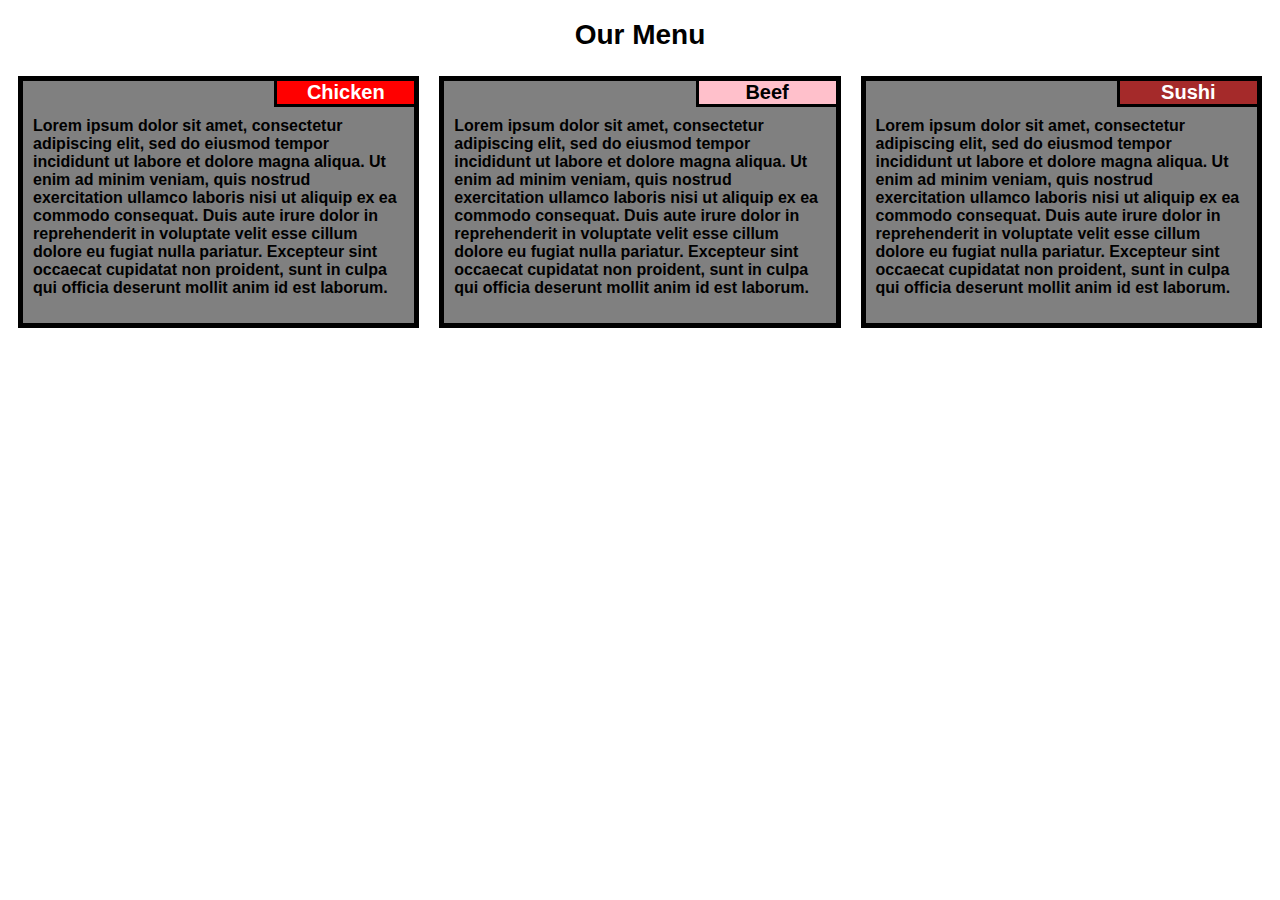
<file: module2-solution/index.html>
<!DOCTYPE html>
<html>
<head>
<meta charset="utf-8">
<title>Our menu</title>
<link rel="stylesheet" href="css/style.css">
</head>
<body>
<h1>Our Menu</h1>
<div class="row">

  <div class="col-lg-4 col-md-6">
  	<div class='encapse'>
	  	<div class='title red'>Chicken</div>
	  	<p>Lorem ipsum dolor sit amet, consectetur adipiscing elit, sed do eiusmod tempor incididunt ut labore et dolore magna aliqua. Ut enim ad minim veniam, quis nostrud exercitation ullamco laboris nisi ut aliquip ex ea commodo consequat. Duis aute irure dolor in reprehenderit in voluptate velit esse cillum dolore eu fugiat nulla pariatur. Excepteur sint occaecat cupidatat non proident, sunt in culpa qui officia deserunt mollit anim id est laborum.</p>
	</div>
  </div>

  <div class="col-lg-4 col-md-6">
  	<div class='encapse'>
	  	<div class='title pink'>Beef</div>
	  	<p>Lorem ipsum dolor sit amet, consectetur adipiscing elit, sed do eiusmod tempor incididunt ut labore et dolore magna aliqua. Ut enim ad minim veniam, quis nostrud exercitation ullamco laboris nisi ut aliquip ex ea commodo consequat. Duis aute irure dolor in reprehenderit in voluptate velit esse cillum dolore eu fugiat nulla pariatur. Excepteur sint occaecat cupidatat non proident, sunt in culpa qui officia deserunt mollit anim id est laborum.</p>
	</div>
  </div>

  <div class="col-lg-4 col-md-12">
  	<div class='encapse'>
	  	<div class='title brown'>Sushi</div>
	  	<p>Lorem ipsum dolor sit amet, consectetur adipiscing elit, sed do eiusmod tempor incididunt ut labore et dolore magna aliqua. Ut enim ad minim veniam, quis nostrud exercitation ullamco laboris nisi ut aliquip ex ea commodo consequat. Duis aute irure dolor in reprehenderit in voluptate velit esse cillum dolore eu fugiat nulla pariatur. Excepteur sint occaecat cupidatat non proident, sunt in culpa qui officia deserunt mollit anim id est laborum.</p>
	</div>
  </div>

</div>
</body>
</html>
</file>
<file: module2-solution/css/style.css>
/********** Base styles **********/
* {
  box-sizing: border-box;
  font-family: Helvetica;
}
h1 {
  margin-bottom: 15px;
  text-align: center;
  font-size: 175%;
}

p {
  width: 100%;
  margin-right: auto;
  margin-left: auto;
  color: black;
  font-weight: bold;
  clear: both;
  padding: 10px
}

div {
  border: 10px solid white;
}

/* Simple Responsive Framework. */
.encapse{
  background-color: grey;
  padding: 0px;
  border: 5px solid black;
}

.row {
  width: 100%;
  border: 0px solid white;
}

.title {
  float : right;
  border: 3px solid black;
  border-style: none none solid solid;
  width: 140px;
  font-size: 125%;
  font-weight: bold;
  text-align: center;
}

.pink {
  background-color: pink;
  color: black;
}

.red {
  background-color: red;
  color: white;
}

.brown {
  background-color: brown;
  color: white;
}
/********** Large devices only **********/
@media (min-width: 992px) {
  .col-lg-1, .col-lg-2, .col-lg-3, .col-lg-4, .col-lg-5, .col-lg-6, .col-lg-7, .col-lg-8, .col-lg-9, .col-lg-10, .col-lg-11, .col-lg-12 {
    float: left;
  }
  .col-lg-1 {
    width: 8.33%;
  }
  .col-lg-2 {
    width: 16.66%;
  }
  .col-lg-3 {
    width: 25%;
  }
  .col-lg-4 {
    width: 33.33%;
  }
  .col-lg-5 {
    width: 41.66%;
  }
  .col-lg-6 {
    width: 50%;
  }
  .col-lg-7 {
    width: 58.33%;
  }
  .col-lg-8 {
    width: 66.66%;
  }
  .col-lg-9 {
    width: 74.99%;
  }
  .col-lg-10 {
    width: 83.33%;
  }
  .col-lg-11 {
    width: 91.66%;
  }
  .col-lg-12 {
    width: 100%;
  }
}

/********** Medium devices only **********/
@media (min-width: 768px) and (max-width: 992px) {
  .col-md-1, .col-md-2, .col-md-3, .col-md-4, .col-md-5, .col-md-6, .col-md-7, .col-md-8, .col-md-9, .col-md-10, .col-md-11, .col-md-12 {
    float: left;
  }
  .col-md-1 {
    width: 8.33%;
  }
  .col-md-2 {
    width: 16.66%;
  }
  .col-md-3 {
    width: 25%;
  }
  .col-md-4 {
    width: 33.33%;
  }
  .col-md-5 {
    width: 41.66%;
  }
  .col-md-6 {
    width: 50%;
  }
  .col-md-7 {
    width: 58.33%;
  }
  .col-md-8 {
    width: 66.66%;
  }
  .col-md-9 {
    width: 74.99%;
  }
  .col-md-10 {
    width: 83.33%;
  }
  .col-md-11 {
    width: 91.66%;
  }
  .col-md-12 {
    width: 100%;
  }
}
</file>
